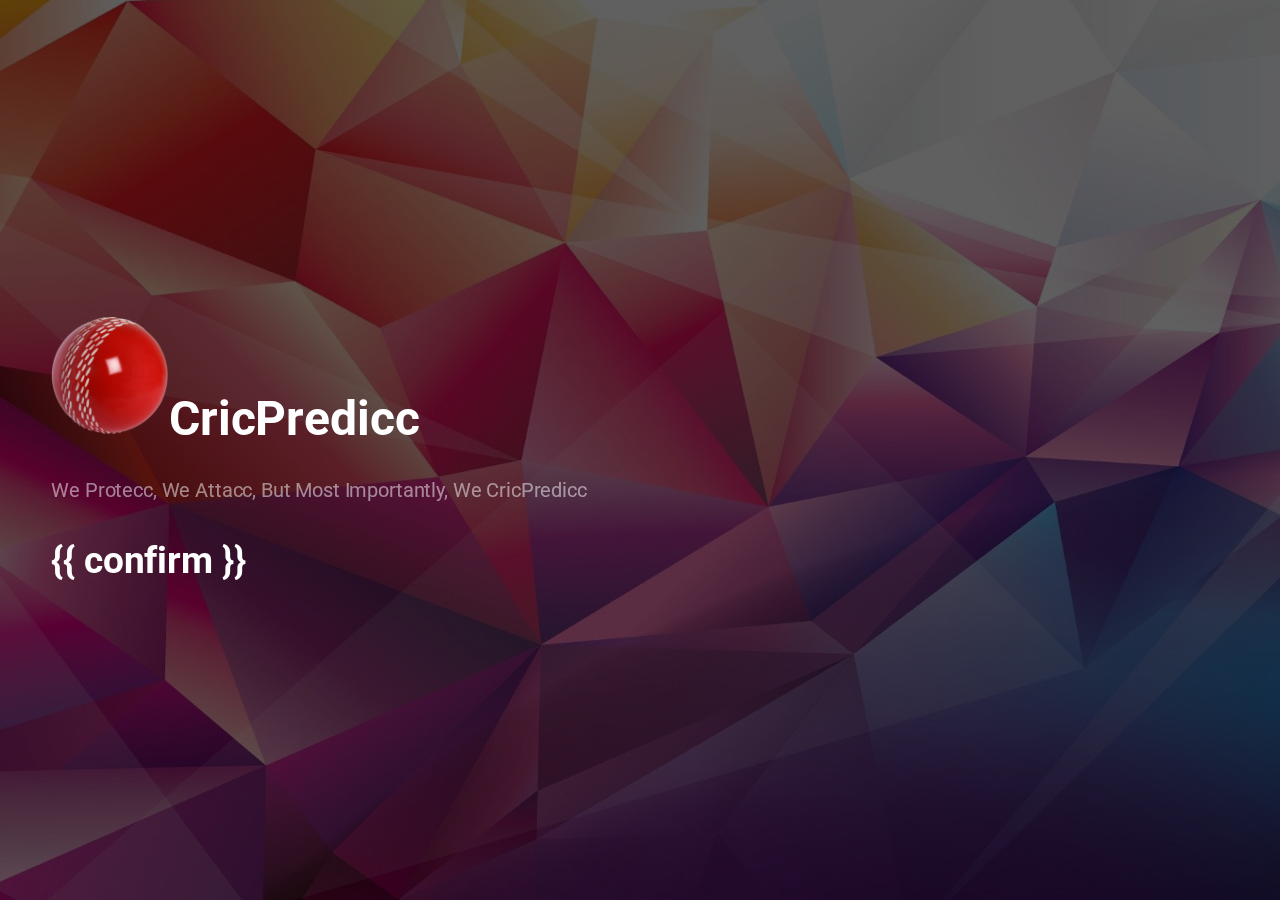
<file: templates/result.html>
<!DOCTYPE HTML>
<html>
	<head>
		<title>CricPredicc</title>
		<meta charset="utf-8" />
		<meta name="viewport" content="width=device-width, initial-scale=1, user-scalable=no" />
		<link rel="stylesheet" href="../static/css/main.css" />
		<link rel="apple-touch-icon" sizes="180x180" href="../static/images//logo-cric (2).png">
		<link rel="icon" type="image/png" sizes="32x32" href="../static/images//favicon-32x32.png">
		<link rel="icon" type="image/png" sizes="16x16" href="../static/images/favicon-16x16.png">
		<link rel="manifest" href="../static/images/site.webmanifest">
	</head>
	<body class="is-preload">

		<!-- Header -->
			<header id="header">
				<h1><img src="../static/images/logo-cric (2).png" width="10%">CricPredicc</h1>
				<p>We Protecc, We Attacc, But Most Importantly, We CricPredicc</p>
			</header>


            <h1>{{ confirm }}</h1>
            <!-- <form id="signup-form" method="POST" action="/" enctype="multipart/form-data">
                <input type="submit" value="Predicc another match result" onclick=result()>
                </form> -->
		<!-- Scripts -->
			<script src="../static/js/main.js"></script>

	</body>
</html>
</file>
<file: static/css/main.css>
@import url(fontawesome-all.min.css);
@import url("https://fonts.googleapis.com/css?family=Roboto:400,700");

html, body, div, span, applet, object,
iframe, h1, h2, h3, h4, h5, h6, p, blockquote,
pre, a, abbr, acronym, address, big, cite,
code, del, dfn, em, img, ins, kbd, q, s, samp,
small, strike, strong, sub, sup, tt, var, b,
u, i, center, dl, dt, dd, ol, ul, li, fieldset,
form, label, legend, table, caption, tbody,
tfoot, thead, tr, th, td, article, aside,
canvas, details, embed, figure, figcaption,
footer, header, hgroup, menu, nav, output, ruby,
section, summary, time, mark, audio, video {
  margin: 0;
  padding: 0;
  border: 0;
  font-size: 100%;
  font: inherit;
  vertical-align: baseline; }

article, aside, details, figcaption, figure,
footer, header, hgroup, menu, nav, section {
  display: block; }

body {
  line-height: 1; }

ol, ul {
  list-style: none; }

blockquote, q {
  quotes: none; }
  blockquote:before, blockquote:after, q:before, q:after {
    content: '';
    content: none; }

  input[type="file"] {
      display: none;
  }
  .custom-file-upload {
      border: solid 2px rgba(255, 255, 255, 0.35);
      width: 19em;
      cursor: pointer;
      border-radius: 6px;
      background-color: transparent;
      padding: 0 1em;
      height: 2.75em;
      margin: 0 0 0 0;
      transform: scale(1);
      color: rgba(255, 255, 255, 0.35);
      text-align: center;
      vertical-align: middle;
      font-size: 15pt;
  }

table {
  border-collapse: collapse;
  border-spacing: 0; }

body {
  -webkit-text-size-adjust: none; }

mark {
  background-color: transparent;
  color: inherit; }

input::-moz-focus-inner {
  border: 0;
  padding: 0; }

input, select, textarea {
  -moz-appearance: none;
  -webkit-appearance: none;
  -ms-appearance: none;
  appearance: none; }

/* Basic */
@-ms-viewport {
  width: device-width; }

body {
  -ms-overflow-style: scrollbar; }

@media screen and (max-width: 480px) {
  html, body {
    min-width: 320px; } }

html {
  box-sizing: border-box; }

*, *:before, *:after {
  box-sizing: inherit; }

html, body {
  height: 100%;
  overflow-x: hidden;
  width: 100%; }
  @media screen and (max-height: 640px) {
    html, body {
      height: auto;
      min-height: 100%; } }

body {
  display: -moz-flex;
  display: -webkit-flex;
  display: -ms-flex;
  display: flex;
  -moz-flex-direction: column;
  -webkit-flex-direction: column;
  -ms-flex-direction: column;
  flex-direction: column;
  -moz-justify-content: center;
  -webkit-justify-content: center;
  -ms-justify-content: center;
  justify-content: center;
  background-color: #000;
  padding: 6em 4em 4em 4em; }
  body.is-preload *, body.is-preload *:before, body.is-preload *:after {
    -moz-animation: none !important;
    -webkit-animation: none !important;
    -ms-animation: none !important;
    animation: none !important;
    -moz-transition: none !important;
    -webkit-transition: none !important;
    -ms-transition: none !important;
    transition: none !important; }
  body > * {
    position: relative;
    z-index: 2; }
  @media screen and (max-width: 1680px) {
    body {
      padding: 6em 3.5em 3.5em 3.5em; } }
  @media screen and (max-width: 736px) {
    body {
      padding: 5em 2em 2em 2em; } }
  @media screen and (max-width: 360px) {
    body {
      padding: 5em 1.25em 1.25em 1.25em; } }

/* BG */
#bg {
  -moz-transition: opacity 2s ease-in-out;
  -webkit-transition: opacity 2s ease-in-out;
  -ms-transition: opacity 2s ease-in-out;
  transition: opacity 2s ease-in-out;
  height: 100%;
  left: 0;
  opacity: 0.375;
  position: fixed;
  top: 0;
  width: 100%;
  z-index: 1; }
  #bg div {
    -moz-transition: opacity 3s ease;
    -webkit-transition: opacity 3s ease;
    -ms-transition: opacity 3s ease;
    transition: opacity 3s ease;
    background-size: cover;
    height: 100%;
    left: 0;
    opacity: 0;
    position: absolute;
    top: 0;
    visibility: hidden;
    width: 150%; }
    #bg div.visible {
      -moz-animation: bg 45s linear infinite;
      -webkit-animation: bg 45s linear infinite;
      -ms-animation: bg 45s linear infinite;
      animation: bg 45s linear infinite;
      opacity: 1;
      visibility: visible;
      z-index: 1; }
      #bg div.visible.top {
        z-index: 2; }
      @media screen and (max-width: 1280px) {
        #bg div.visible {
          -moz-animation: bg 29.25s linear infinite;
          -webkit-animation: bg 29.25s linear infinite;
          -ms-animation: bg 29.25s linear infinite;
          animation: bg 29.25s linear infinite; } }
      @media screen and (max-width: 736px) {
        #bg div.visible {
          -moz-animation: bg 18s linear infinite;
          -webkit-animation: bg 18s linear infinite;
          -ms-animation: bg 18s linear infinite;
          animation: bg 18s linear infinite; } }
    #bg div:only-child {
      -moz-animation-direction: alternate !important;
      -webkit-animation-direction: alternate !important;
      -ms-animation-direction: alternate !important;
      animation-direction: alternate !important; }
  body.is-preload #bg {
    opacity: 0; }

@-moz-keyframes bg {
  0% {
    -moz-transform: translateX(0);
    -webkit-transform: translateX(0);
    -ms-transform: translateX(0);
    transform: translateX(0); }
  100% {
    -moz-transform: translateX(-25%);
    -webkit-transform: translateX(-25%);
    -ms-transform: translateX(-25%);
    transform: translateX(-25%); } }

@-webkit-keyframes bg {
  0% {
    -moz-transform: translateX(0);
    -webkit-transform: translateX(0);
    -ms-transform: translateX(0);
    transform: translateX(0); }
  100% {
    -moz-transform: translateX(-25%);
    -webkit-transform: translateX(-25%);
    -ms-transform: translateX(-25%);
    transform: translateX(-25%); } }

@-ms-keyframes bg {
  0% {
    -moz-transform: translateX(0);
    -webkit-transform: translateX(0);
    -ms-transform: translateX(0);
    transform: translateX(0); }
  100% {
    -moz-transform: translateX(-25%);
    -webkit-transform: translateX(-25%);
    -ms-transform: translateX(-25%);
    transform: translateX(-25%); } }

@keyframes bg {
  0% {
    -moz-transform: translateX(0);
    -webkit-transform: translateX(0);
    -ms-transform: translateX(0);
    transform: translateX(0); }
  100% {
    -moz-transform: translateX(-25%);
    -webkit-transform: translateX(-25%);
    -ms-transform: translateX(-25%);
    transform: translateX(-25%); } }

/* Type */
body, input, select, textarea {
  color: rgba(255, 255, 255, 0.75);
  font-family: "Roboto", sans-serif;
  font-size: 16pt;
  font-weight: 400;
  letter-spacing: -0.01em;
  line-height: 1.65em; }
  @media screen and (max-width: 1680px) {
    body, input, select, textarea {
      font-size: 12pt; } }
  @media screen and (max-width: 1280px) {
    body, input, select, textarea {
      font-size: 11pt; } }
  @media screen and (max-width: 980px) {
    body, input, select, textarea {
      font-size: 12pt; } }
  @media screen and (max-width: 736px) {
    body, input, select, textarea {
      font-size: 12pt; } }
  @media screen and (max-width: 480px) {
    body, input, select, textarea {
      font-size: 12pt; } }

a {
  -moz-transition: border-bottom-color 0.2s ease, color 0.2s ease;
  -webkit-transition: border-bottom-color 0.2s ease, color 0.2s ease;
  -ms-transition: border-bottom-color 0.2s ease, color 0.2s ease;
  transition: border-bottom-color 0.2s ease, color 0.2s ease;
  border-bottom: dotted 1px rgba(255, 255, 255, 0.25);
  color: #1cb495;
  text-decoration: none; }
  a:hover {
    border-bottom-color: transparent;
    color: #1cb495 !important;
    text-decoration: none; }

strong, b {
  color: #fff;
  font-weight: 700; }

em, i {
  font-style: italic; }

p {
  margin: 0 0 2em 0; }

h1, h2, h3, h4, h5, h6 {
  color: #fff;
  font-weight: 700;
  line-height: 1em;
  margin: 0 0 1em 0; }
  h1 a, h2 a, h3 a, h4 a, h5 a, h6 a {
    color: inherit;
    text-decoration: none; }

h1 {
  font-size: 2.5em;
  line-height: 1.25em; }

h2 {
  font-size: 1.75em;
  line-height: 1.5em; }

h3 {
  font-size: 1.35em;
  line-height: 1.5em; }

h4 {
  font-size: 1.1em;
  line-height: 1.5em; }

h5 {
  font-size: 0.9em;
  line-height: 1.5em; }

h6 {
  font-size: 0.7em;
  line-height: 1.5em; }

sub {
  font-size: 0.8em;
  position: relative;
  top: 0.5em; }

sup {
  font-size: 0.8em;
  position: relative;
  top: -0.5em; }

blockquote {
  border-left: solid 8px rgba(255, 255, 255, 0.35);
  font-style: italic;
  margin: 0 0 2em 0;
  padding: 0.5em 0 0.5em 2em; }

code {
  background: rgba(255, 255, 255, 0.125);
  border-radius: 6px;
  border: solid 2px rgba(255, 255, 255, 0.35);
  font-family: "Courier New", monospace;
  font-size: 0.9em;
  margin: 0 0.25em;
  padding: 0.25em 0.65em; }

pre {
  -webkit-overflow-scrolling: touch;
  font-family: "Courier New", monospace;
  font-size: 0.9em;
  margin: 0 0 2em 0; }
  pre code {
    display: block;
    line-height: 1.75em;
    padding: 1em 1.5em;
    overflow-x: auto; }

hr {
  border: 0;
  border-bottom: solid 2px rgba(255, 255, 255, 0.35);
  margin: 2em 0; }
  hr.major {
    margin: 3em 0; }

/* Section/Article */
section.special, article.special {
  text-align: center; }

header p {
  color: rgba(255, 255, 255, 0.5);
  position: relative;
  margin: 0 0 1.5em 0; }

header h2 + p {
  font-size: 1.25em;
  margin-top: -1em;
  line-height: 1.5em; }

header h3 + p {
  font-size: 1.1em;
  margin-top: -0.8em;
  line-height: 1.5em; }

header h4 + p,
header h5 + p,
header h6 + p {
  font-size: 0.9em;
  margin-top: -0.6em;
  line-height: 1.5em; }

@media screen and (max-width: 980px) {
  header br {
    display: none; } }

@media screen and (max-width: 736px) {
  header br {
    display: inline; } }

@media screen and (max-width: 480px) {
  header br {
    display: none; } }

/* Icon */
.icon {
  text-decoration: none;
  border-bottom: none;
  position: relative; }
  .icon:before {
    -moz-osx-font-smoothing: grayscale;
    -webkit-font-smoothing: antialiased;
    display: inline-block;
    font-style: normal;
    font-variant: normal;
    text-rendering: auto;
    line-height: 1;
    text-transform: none !important;
    font-family: 'Font Awesome 5 Free';
    font-weight: 400; }
  .icon > .label {
    display: none; }
  .icon:before {
    line-height: inherit; }
  .icon.solid:before {
    font-weight: 900; }
  .icon.brands:before {
    font-family: 'Font Awesome 5 Brands'; }

/* List */
ol {
  list-style: decimal;
  margin: 0 0 2em 0;
  padding-left: 1.25em; }
  ol li {
    padding-left: 0.25em; }

ul {
  list-style: disc;
  margin: 0 0 2em 0;
  padding-left: 1em; }
  ul li {
    padding-left: 0.5em; }

/* Icons */
ul.icons {
  cursor: default;
  list-style: none;
  padding-left: 0; }
  ul.icons li {
    display: inline-block;
    padding: 0 1em 0 0; }
    ul.icons li:last-child {
      padding-right: 0; }
    ul.icons li .icon:before {
      font-size: 1.25em; }
    ul.icons li a {
      color: inherit; }

/* Form */
form {
  margin: 0 0 2em 0; }
  form .message {
    text-decoration: none;
    -moz-transition: opacity 0.2s ease-in-out, -moz-transform 0.2s ease-in-out;
    -webkit-transition: opacity 0.2s ease-in-out, -webkit-transform 0.2s ease-in-out;
    -ms-transition: opacity 0.2s ease-in-out, -ms-transform 0.2s ease-in-out;
    transition: opacity 0.2s ease-in-out, transform 0.2s ease-in-out;
    -moz-transform: scale(1.05);
    -webkit-transform: scale(1.05);
    -ms-transform: scale(1.05);
    transform: scale(1.05);
    height: 2.75em;
    line-height: 2.75em;
    opacity: 0; }
    form .message:before {
      -moz-osx-font-smoothing: grayscale;
      -webkit-font-smoothing: antialiased;
      display: inline-block;
      font-style: normal;
      font-variant: normal;
      text-rendering: auto;
      line-height: 1;
      text-transform: none !important;
      font-family: 'Font Awesome 5 Free';
      font-weight: 900; }
    form .message:before {
      margin-right: 0.5em; }
    form .message.visible {
      -moz-transform: scale(1);
      -webkit-transform: scale(1);
      -ms-transform: scale(1);
      transform: scale(1);
      opacity: 1; }
    form .message.success {
      color: #1cb495; }
      form .message.success:before {
        content: '\f00c'; }
    form .message.failure {
      color: #ff2361; }
      form .message.failure:before {
        content: '\f119'; }

label {
  color: #fff;
  display: block;
  font-size: 0.9em;
  font-weight: 700;
  margin: 0 0 1em 0; }

@-moz-keyframes focus {
  0% {
    -moz-transform: scale(1);
    -webkit-transform: scale(1);
    -ms-transform: scale(1);
    transform: scale(1); }
  50% {
    -moz-transform: scale(1.025);
    -webkit-transform: scale(1.025);
    -ms-transform: scale(1.025);
    transform: scale(1.025); }
  100% {
    -moz-transform: scale(1);
    -webkit-transform: scale(1);
    -ms-transform: scale(1);
    transform: scale(1); } }

@-webkit-keyframes focus {
  0% {
    -moz-transform: scale(1);
    -webkit-transform: scale(1);
    -ms-transform: scale(1);
    transform: scale(1); }
  50% {
    -moz-transform: scale(1.025);
    -webkit-transform: scale(1.025);
    -ms-transform: scale(1.025);
    transform: scale(1.025); }
  100% {
    -moz-transform: scale(1);
    -webkit-transform: scale(1);
    -ms-transform: scale(1);
    transform: scale(1); } }

@-ms-keyframes focus {
  0% {
    -moz-transform: scale(1);
    -webkit-transform: scale(1);
    -ms-transform: scale(1);
    transform: scale(1); }
  50% {
    -moz-transform: scale(1.025);
    -webkit-transform: scale(1.025);
    -ms-transform: scale(1.025);
    transform: scale(1.025); }
  100% {
    -moz-transform: scale(1);
    -webkit-transform: scale(1);
    -ms-transform: scale(1);
    transform: scale(1); } }

@keyframes focus {
  0% {
    -moz-transform: scale(1);
    -webkit-transform: scale(1);
    -ms-transform: scale(1);
    transform: scale(1); }
  50% {
    -moz-transform: scale(1.025);
    -webkit-transform: scale(1.025);
    -ms-transform: scale(1.025);
    transform: scale(1.025); }
  100% {
    -moz-transform: scale(1);
    -webkit-transform: scale(1);
    -ms-transform: scale(1);
    transform: scale(1); } }

input[type="text"],
input[type="password"],
input[type="email"],
select,
textarea {
  -moz-appearance: none;
  -webkit-appearance: none;
  -ms-appearance: none;
  appearance: none;
  -moz-transform: scale(1);
  -webkit-transform: scale(1);
  -ms-transform: scale(1);
  transform: scale(1);
  -moz-transition: border-color 0.2s ease, background-color 0.2s ease;
  -webkit-transition: border-color 0.2s ease, background-color 0.2s ease;
  -ms-transition: border-color 0.2s ease, background-color 0.2s ease;
  transition: border-color 0.2s ease, background-color 0.2s ease;
  background-color: transparent;
  border-radius: 6px;
  border: none;
  border: solid 2px rgba(255, 255, 255, 0.35);
  color: inherit;
  display: block;
  outline: 0;
  padding: 0 1em;
  text-decoration: none;
  width: 100%; }
  input[type="text"]:invalid,
  input[type="password"]:invalid,
  input[type="email"]:invalid,
  select:invalid,
  textarea:invalid {
    box-shadow: none; }
  input[type="text"]:focus,
  input[type="password"]:focus,
  input[type="email"]:focus,
  select:focus,
  textarea:focus {
    -moz-animation: focus 0.1s;
    -webkit-animation: focus 0.1s;
    -ms-animation: focus 0.1s;
    animation: focus 0.1s;
    background-color: rgba(255, 255, 255, 0.125);
    border-color: #1cb495; }

select {
  background-image: url("data:image/svg+xml;charset=utf8,%3Csvg xmlns='http://www.w3.org/2000/svg' width='40' height='40' preserveAspectRatio='none' viewBox='0 0 40 40'%3E%3Cpath d='M9.4,12.3l10.4,10.4l10.4-10.4c0.2-0.2,0.5-0.4,0.9-0.4c0.3,0,0.6,0.1,0.9,0.4l3.3,3.3c0.2,0.2,0.4,0.5,0.4,0.9 c0,0.4-0.1,0.6-0.4,0.9L20.7,31.9c-0.2,0.2-0.5,0.4-0.9,0.4c-0.3,0-0.6-0.1-0.9-0.4L4.3,17.3c-0.2-0.2-0.4-0.5-0.4-0.9 c0-0.4,0.1-0.6,0.4-0.9l3.3-3.3c0.2-0.2,0.5-0.4,0.9-0.4S9.1,12.1,9.4,12.3z' fill='rgba(255, 255, 255, 0.35)' /%3E%3C/svg%3E");
  background-size: 1.25rem;
  background-repeat: no-repeat;
  background-position: calc(100% - 1rem) center;
  height: 2.75em;
  padding-right: 2.75em;
  text-overflow: ellipsis; }
  select option {
    color: #fff;
    background: #000; }
  select:focus::-ms-value {
    background-color: transparent; }
  select::-ms-expand {
    display: none; }

input[type="text"],
input[type="password"],
input[type="email"],
select {
  height: 2.75em; }

textarea {
  padding: 0.75em 1em; }

input[type="checkbox"],
input[type="radio"] {
  -moz-appearance: none;
  -webkit-appearance: none;
  -ms-appearance: none;
  appearance: none;
  display: block;
  float: left;
  margin-right: -2em;
  opacity: 0;
  width: 1em;
  z-index: -1; }
  input[type="checkbox"] + label,
  input[type="radio"] + label {
    text-decoration: none;
    color: rgba(255, 255, 255, 0.75);
    cursor: pointer;
    display: inline-block;
    font-size: 1em;
    font-weight: 400;
    padding-left: 2.4em;
    padding-right: 0.75em;
    position: relative; }
    input[type="checkbox"] + label:before,
    input[type="radio"] + label:before {
      -moz-osx-font-smoothing: grayscale;
      -webkit-font-smoothing: antialiased;
      display: inline-block;
      font-style: normal;
      font-variant: normal;
      text-rendering: auto;
      line-height: 1;
      text-transform: none !important;
      font-family: 'Font Awesome 5 Free';
      font-weight: 900; }
    input[type="checkbox"] + label:before,
    input[type="radio"] + label:before {
      background: rgba(255, 255, 255, 0.125);
      border-radius: 6px;
      border: solid 2px rgba(255, 255, 255, 0.35);
      content: '';
      display: inline-block;
      font-size: 0.8em;
      height: 1.65em;
      left: 0;
      line-height: 1.65em;
      position: absolute;
      text-align: center;
      top: 0;
      width: 1.65em; }
  input[type="checkbox"]:checked + label:before,
  input[type="radio"]:checked + label:before {
    background: #1cb495;
    border-color: #1cb495;
    color: #ffffff;
    content: '\f00c'; }
  input[type="checkbox"]:focus + label:before,
  input[type="radio"]:focus + label:before {
    border-color: #1cb495;
    box-shadow: 0 0 0 2px #1cb495; }

input[type="checkbox"] + label:before {
  border-radius: 6px; }

input[type="radio"] + label:before {
  border-radius: 100%; }

::-webkit-input-placeholder {
  color: rgba(255, 255, 255, 0.5) !important;
  opacity: 1.0; }

:-moz-placeholder {
  color: rgba(255, 255, 255, 0.5) !important;
  opacity: 1.0; }

::-moz-placeholder {
  color: rgba(255, 255, 255, 0.5) !important;
  opacity: 1.0; }

:-ms-input-placeholder {
  color: rgba(255, 255, 255, 0.5) !important;
  opacity: 1.0; }

.formerize-placeholder {
  color: rgba(255, 255, 255, 0.5) !important;
  opacity: 1.0; }

/* Button */
input[type="submit"],
input[type="reset"],
input[type="button"],
button,
.button {
  -moz-appearance: none;
  -webkit-appearance: none;
  -ms-appearance: none;
  appearance: none;
  -moz-transition: background-color 0.2s ease-in-out, color 0.2s ease-in-out, opacity 0.2s ease-in-out;
  -webkit-transition: background-color 0.2s ease-in-out, color 0.2s ease-in-out, opacity 0.2s ease-in-out;
  -ms-transition: background-color 0.2s ease-in-out, color 0.2s ease-in-out, opacity 0.2s ease-in-out;
  transition: background-color 0.2s ease-in-out, color 0.2s ease-in-out, opacity 0.2s ease-in-out;
  background-color: #1cb495;
  border-radius: 6px;
  border: 0;
  color: #ffffff !important;
  cursor: pointer;
  display: inline-block;
  font-weight: 700;
  height: 2.75em;
  line-height: 2.75em;
  padding: 0 1.125em;
  text-align: center;
  text-decoration: none;
  white-space: nowrap; }
  input[type="submit"]:hover,
  input[type="reset"]:hover,
  input[type="button"]:hover,
  button:hover,
  .button:hover {
    background-color: #1fcaa7; }
  input[type="submit"]:active,
  input[type="reset"]:active,
  input[type="button"]:active,
  button:active,
  .button:active {
    background-color: #199e83; }
  input[type="submit"].disabled, input[type="submit"]:disabled,
  input[type="reset"].disabled,
  input[type="reset"]:disabled,
  input[type="button"].disabled,
  input[type="button"]:disabled,
  button.disabled,
  button:disabled,
  .button.disabled,
  .button:disabled {
    opacity: 0.5; }
  @media screen and (max-width: 480px) {
    input[type="submit"],
    input[type="reset"],
    input[type="button"],
    button,
    .button {
      padding: 0; } }

/* Header */
#header h1 {
  font-size: 3.25em;
  margin: 0 0 0.55em 0; }

#header p {
  font-size: 1.35em;
  line-height: 1.65em; }

#header a {
  color: inherit; }

@media screen and (max-width: 736px) {
  #header h1 {
    font-size: 2em; }
  #header p {
    font-size: 1em; } }

@media screen and (max-width: 480px) {
  #header {
    margin: 0 0 1em 0; } }

/* Signup Form */
#signup-form {
  display: -moz-flex;
  display: -webkit-flex;
  display: -ms-flex;
  display: flex;
  position: relative; }
  #signup-form input[type="text"],
  #signup-form input[type="password"],
  #signup-form input[type="email"] {
    width: 18em; }
  #signup-form > * {
    margin: 0 0 0 1em; }
  #signup-form > :first-child {
    margin: 0 0 0 0; }
  @media screen and (max-width: 480px) {
    #signup-form {
      -moz-flex-direction: column;
      -webkit-flex-direction: column;
      -ms-flex-direction: column;
      flex-direction: column; }
      #signup-form input[type="type"],
      #signup-form input[type="password"],
      #signup-form input[type="email"] {
        width: 100%; }
      #signup-form > * {
        margin: 1.25em 0 0 0; }
      #signup-form .message {
        bottom: -1.5em;
        font-size: 0.9em;
        height: 1em;
        left: 0;
        line-height: inherit;
        margin-top: 0;
        position: absolute; } }

/* Footer */
#footer {
  -moz-transition: opacity 0.5s ease-in-out;
  -webkit-transition: opacity 0.5s ease-in-out;
  -ms-transition: opacity 0.5s ease-in-out;
  transition: opacity 0.5s ease-in-out;
  bottom: 4em;
  color: rgba(255, 255, 255, 0.5);
  left: 4em;
  opacity: 0.5;
  position: absolute; }
  #footer .icons {
    margin: 0 0 0.5em 0; }
  #footer .copyright {
    font-size: 0.8em;
    list-style: none;
    padding: 0; }
    #footer .copyright li {
      border-left: solid 1px rgba(255, 255, 255, 0.25);
      display: inline-block;
      line-height: 1em;
      margin: 0 0 0 0.75em;
      padding: 0 0 0 0.75em; }
      #footer .copyright li:first-child {
        border-left: 0;
        margin-left: 0;
        padding-left: 0; }
    #footer .copyright a {
      color: inherit; }
  #footer:hover {
    opacity: 1; }
  #footer > :last-child {
    margin-bottom: 0; }
  @media screen and (max-width: 1680px) {
    #footer {
      bottom: 3.5em;
      left: 3.5em; } }
  @media screen and (max-width: 736px) {
    #footer {
      bottom: 2em;
      left: 2em; } }
  @media screen and (max-width: 360px) {
    #footer {
      bottom: 1.25em;
      left: 1.25em; } }
  @media screen and (max-height: 640px) {
    #footer {
      bottom: auto;
      left: auto;
      margin: 1em 0 0 0;
      position: relative; } }
</file>
